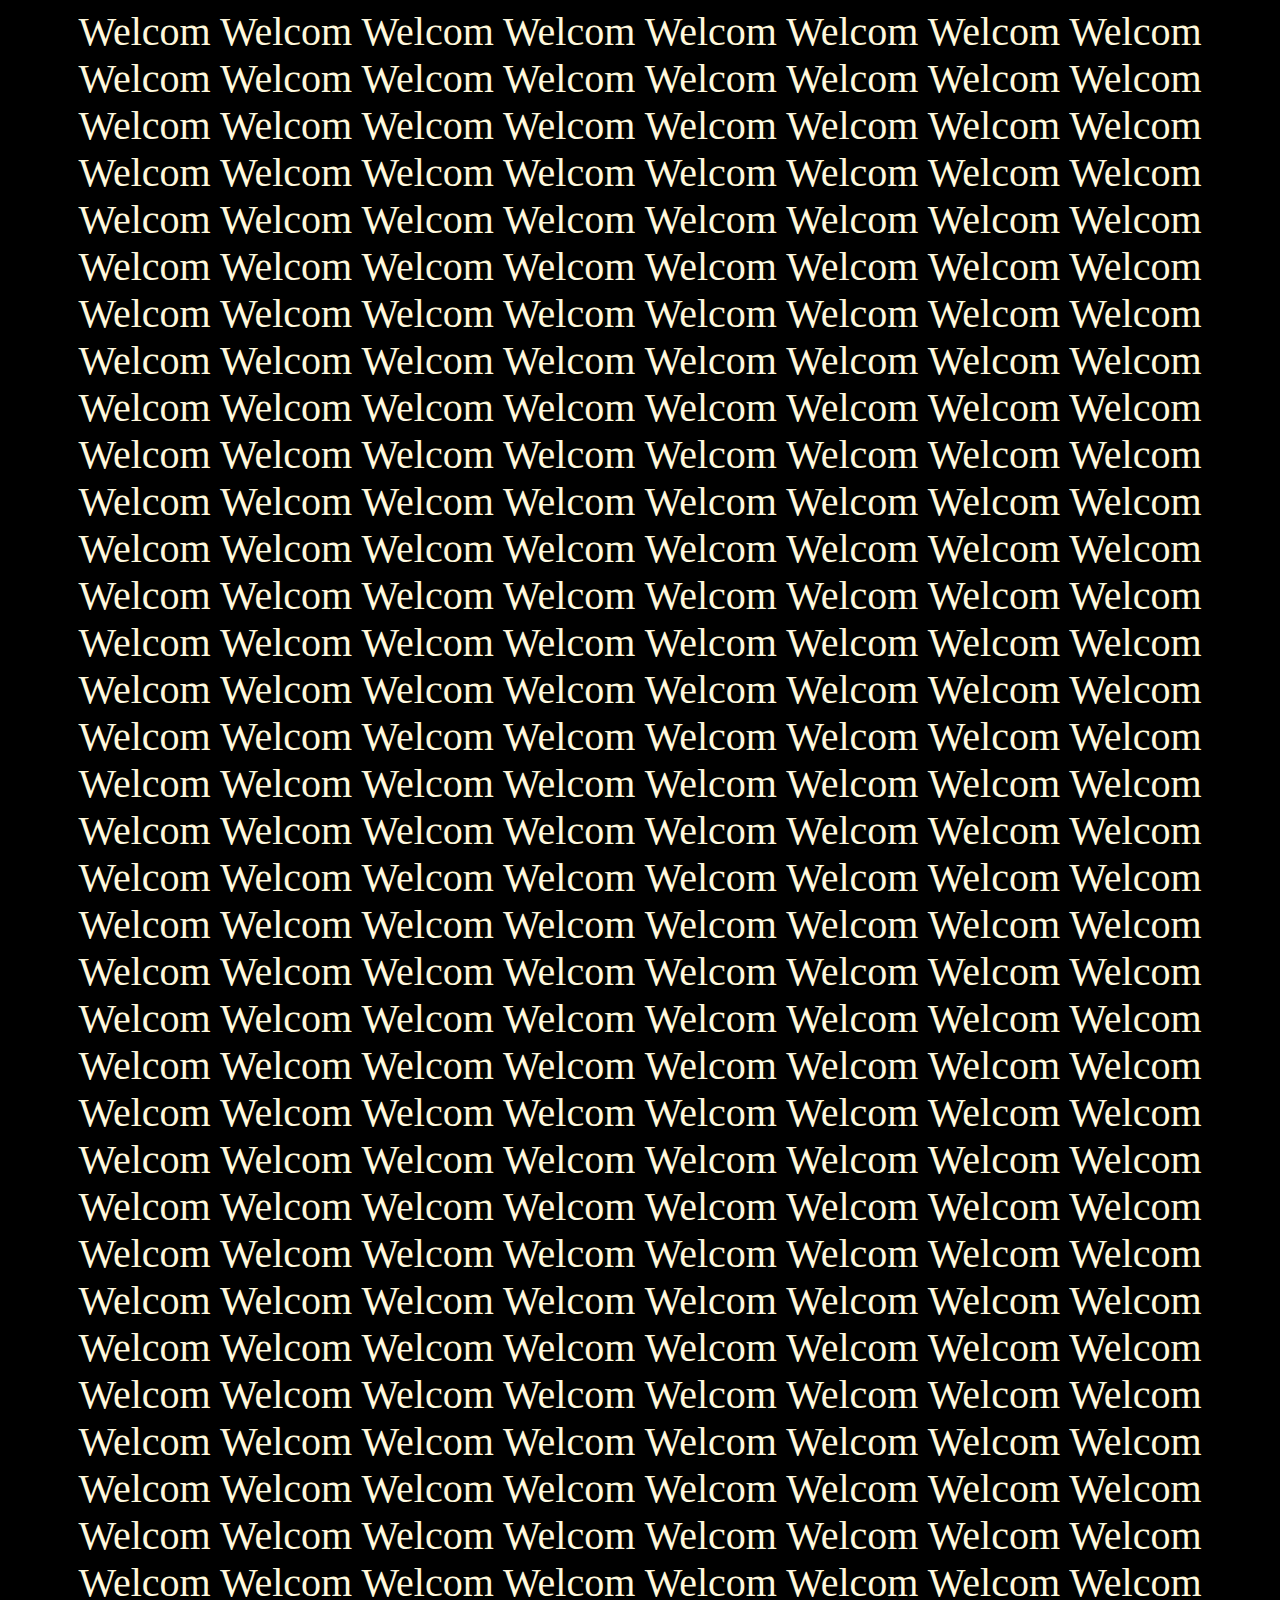
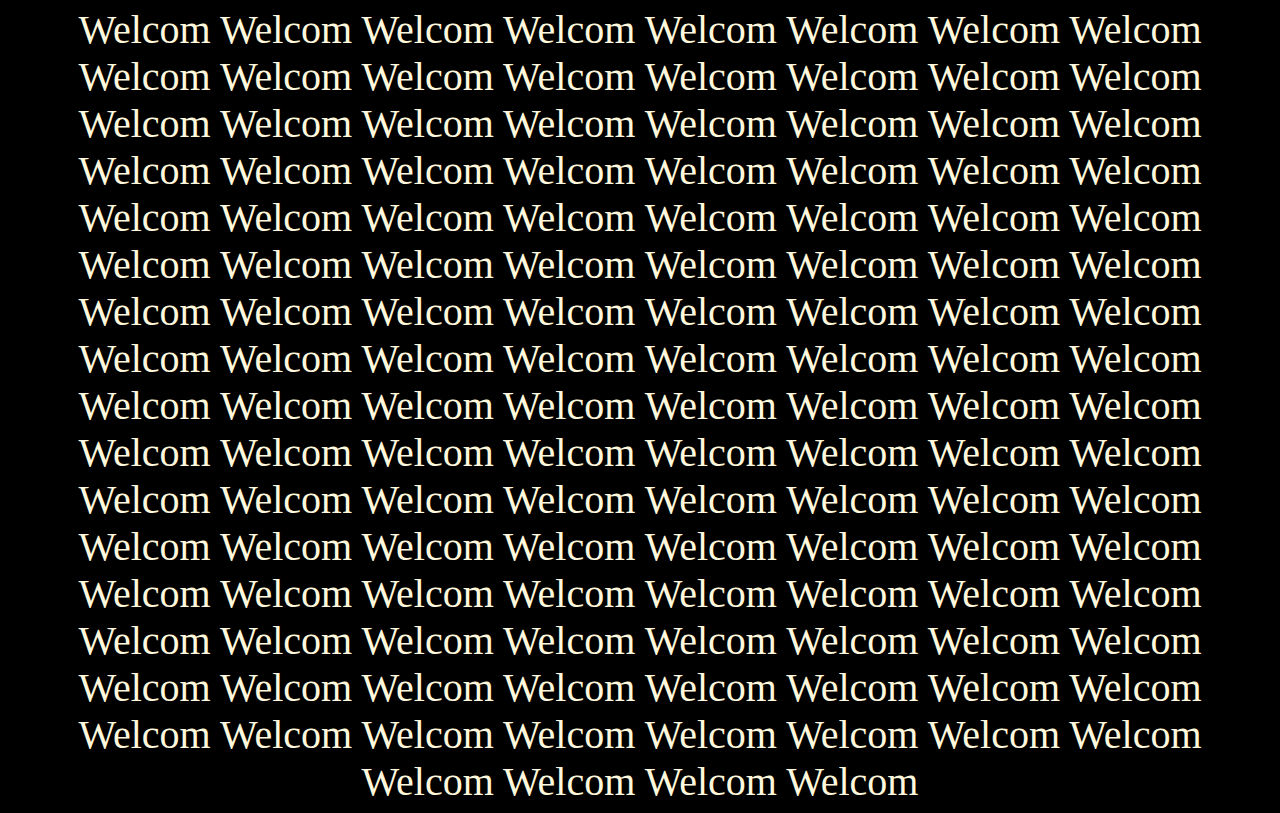
<file: Welcome/index.html>
<!DOCTYPE html PUBLIC "-//W3C//DTD HTML 4.01//EN" "http://www.w3.org/TR/html4/strict.dtd">
<html>
<head>
  <meta http-equiv="Content-Type" content="text/html; charset=utf-8">
  <meta http-equiv="Content-Style-Type" content="text/css">
  <title></title>
  <meta name="Generator" content="Cocoa HTML Writer">
  <meta name="CocoaVersion" content="2022.6">
  <link rel="stylesheet" href="style.css">
</head>
<body>
  <a href="">
    Welcom
  </a>
  <a href="">
  Welcom
  </a>
  <a href="">
  Welcom
  </a>
  <a href="">
  Welcom
  </a>
  <a href="">
  Welcom
  </a>
  <a href="">
  Welcom
  </a>
  <a href="">
  Welcom
  </a>
  <a href="">
  Welcom
  </a>
  <a href="">
  Welcom
  </a>
  <a href="">
  Welcom
  </a>
  <a href="">
    Welcom
  </a>
  <a href="https://www.google.com/imgres?imgurl=https%3A%2F%2Fenglish-grammar.biz%2Fdictionary%2Fimg%2Fwlibrary%2Fw%2F605356789a1a55.72233604.jpg&imgrefurl=https%3A%2F%2Fenglish-grammar.biz%2Fdictionary%2Fen-ru%2Fwelcome.html&tbnid=ayoaCUZBenVMFM&vet=12ahUKEwintKDNnuHzAhUUxioKHdRDBfcQMygBegUIARC5AQ..i&docid=TzJnJAxTiGKtJM&w=300&h=168&q=welcome&client=safari&ved=2ahUKEwintKDNnuHzAhUUxioKHdRDBfcQMygBegUIARC5AQ">
  Welcom
  </a>
  <a href="">
  Welcom
  </a>
  <a href="">
  Welcom
  </a>
  <a href="">
  Welcom
  </a>
  <a href="">
  Welcom
  </a>
  <a href="">
  Welcom
  </a>
  <a href="">
  Welcom
  </a>
  <a href="">
  Welcom
  </a>
  <a href="">
  Welcom
  </a>
  <a href="">
    Welcom
  </a>
  <a href="">
  Welcom
  </a>
  <a href="">
  Welcom
  </a>
  <a href="">
  Welcom
  </a>
  <a href="">
  Welcom
  </a>
  <a href="">
  Welcom
  </a>
  <a href="">
  Welcom
  </a>
  <a href="">
  Welcom
  </a>
  <a href="">
  Welcom
  </a>
  <a href="">
  Welcom
  </a>
  <a href="">
    Welcom
  </a>
  <a href="">
  Welcom
  </a>
  <a href="">
  Welcom
  </a>
  <a href="">
  Welcom
  </a>
  <a href="">
  Welcom
  </a>
  <a href="">
  Welcom
  </a>
  <a href="">
  Welcom
  </a>
  <a href="">
  Welcom
  </a>
  <a href="">
  Welcom
  </a>
  <a href="">
  Welcom
  </a>
  <a href="">
    Welcom
  </a>
  <a href="">
  Welcom
  </a>
  <a href="">
  Welcom
  </a>
  <a href="">
  Welcom
  </a>
  <a href="">
  Welcom
  </a>
  <a href="">
  Welcom
  </a>
  <a href="">
  Welcom
  </a>
  <a href="">
  Welcom
  </a>
  <a href="">
  Welcom
  </a>
  <a href="">
  Welcom
  </a>
  <a href="">
    Welcom
  </a>
  <a href="">
  Welcom
  </a>
  <a href="">
  Welcom
  </a>
  <a href="">
  Welcom
  </a>
  <a href="">
  Welcom
  </a>
  <a href="">
  Welcom
  </a>
  <a href="">
  Welcom
  </a>
  <a href="">
  Welcom
  </a>
  <a href="">
  Welcom
  </a>
  <a href="">
  Welcom
  </a>
  <a href="">
    Welcom
  </a>
  <a href="https://www.google.com/imgres?imgurl=https%3A%2F%2Fenglish-grammar.biz%2Fdictionary%2Fimg%2Fwlibrary%2Fw%2F605356789a1a55.72233604.jpg&imgrefurl=https%3A%2F%2Fenglish-grammar.biz%2Fdictionary%2Fen-ru%2Fwelcome.html&tbnid=ayoaCUZBenVMFM&vet=12ahUKEwintKDNnuHzAhUUxioKHdRDBfcQMygBegUIARC5AQ..i&docid=TzJnJAxTiGKtJM&w=300&h=168&q=welcome&client=safari&ved=2ahUKEwintKDNnuHzAhUUxioKHdRDBfcQMygBegUIARC5AQ">
  Welcom
  </a>
  <a href="">
  Welcom
  </a>
  <a href="">
  Welcom
  </a>
  <a href="">
  Welcom
  </a>
  <a href="">
  Welcom
  </a>
  <a href="">
  Welcom
  </a>
  <a href="">
  Welcom
  </a>
  <a href="">
  Welcom
  </a>
  <a href="">
  Welcom
  </a>
  <a href="">
    Welcom
  </a>
  <a href="">
  Welcom
  </a>
  <a href="">
  Welcom
  </a>
  <a href="">
  Welcom
  </a>
  <a href="">
  Welcom
  </a>
  <a href="">
  Welcom
  </a>
  <a href="">
  Welcom
  </a>
  <a href="">
  Welcom
  </a>
  <a href="">
  Welcom
  </a>
  <a href="">
  Welcom
  </a>
  <a href="">
    Welcom
  </a>
  <a href="">
  Welcom
  </a>
  <a href="">
  Welcom
  </a>
  <a href="">
  Welcom
  </a>
  <a href="">
  Welcom
  </a>
  <a href="">
  Welcom
  </a>
  <a href="">
  Welcom
  </a>
  <a href="">
  Welcom
  </a>
  <a href="">
  Welcom
  </a>
  <a href="">
  Welcom
  </a>
  <a href="">
    Welcom
  </a>
  <a href="">
  Welcom
  </a>
  <a href="">
  Welcom
  </a>
  <a href="">
  Welcom
  </a>
  <a href="">
  Welcom
  </a>
  <a href="">
  Welcom
  </a>
  <a href="">
  Welcom
  </a>
  <a href="">
  Welcom
  </a>
  <a href="">
  Welcom
  </a>
  <a href="">
  Welcom
  </a>
  <a href="">
    Welcom
  </a>
  <a href="">
  Welcom
  </a>
  <a href="">
  Welcom
  </a>
  <a href="">
  Welcom
  </a>
  <a href="">
  Welcom
  </a>
  <a href="">
  Welcom
  </a>
  <a href="">
  Welcom
  </a>
  <a href="">
  Welcom
  </a>
  <a href="">
  Welcom
  </a>
  <a href="">
  Welcom
  </a>
  <a href="">
    Welcom
  </a>
  <a href="https://www.google.com/imgres?imgurl=https%3A%2F%2Fenglish-grammar.biz%2Fdictionary%2Fimg%2Fwlibrary%2Fw%2F605356789a1a55.72233604.jpg&imgrefurl=https%3A%2F%2Fenglish-grammar.biz%2Fdictionary%2Fen-ru%2Fwelcome.html&tbnid=ayoaCUZBenVMFM&vet=12ahUKEwintKDNnuHzAhUUxioKHdRDBfcQMygBegUIARC5AQ..i&docid=TzJnJAxTiGKtJM&w=300&h=168&q=welcome&client=safari&ved=2ahUKEwintKDNnuHzAhUUxioKHdRDBfcQMygBegUIARC5AQ">
  Welcom
  </a>
  <a href="">
  Welcom
  </a>
  <a href="">
  Welcom
  </a>
  <a href="">
  Welcom
  </a>
  <a href="">
  Welcom
  </a>
  <a href="">
  Welcom
  </a>
  <a href="">
  Welcom
  </a>
  <a href="">
  Welcom
  </a>
  <a href="">
  Welcom
  </a>
  <a href="">
    Welcom
  </a>
  <a href="">
  Welcom
  </a>
  <a href="">
  Welcom
  </a>
  <a href="">
  Welcom
  </a>
  <a href="">
  Welcom
  </a>
  <a href="">
  Welcom
  </a>
  <a href="">
  Welcom
  </a>
  <a href="">
  Welcom
  </a>
  <a href="">
  Welcom
  </a>
  <a href="">
  Welcom
  </a>
  <a href="">
    Welcom
  </a>
  <a href="">
  Welcom
  </a>
  <a href="">
  Welcom
  </a>
  <a href="">
  Welcom
  </a>
  <a href="">
  Welcom
  </a>
  <a href="">
  Welcom
  </a>
  <a href="">
  Welcom
  </a>
  <a href="">
  Welcom
  </a>
  <a href="">
  Welcom
  </a>
  <a href="">
  Welcom
  </a>
  <a href="">
    Welcom
  </a>
  <a href="">
  Welcom
  </a>
  <a href="">
  Welcom
  </a>
  <a href="">
  Welcom
  </a>
  <a href="">
  Welcom
  </a>
  <a href="">
  Welcom
  </a>
  <a href="">
  Welcom
  </a>
  <a href="">
  Welcom
  </a>
  <a href="">
  Welcom
  </a>
  <a href="">
  Welcom
  </a>
  <a href="">
    Welcom
  </a>
  <a href="">
  Welcom
  </a>
  <a href="">
  Welcom
  </a>
  <a href="">
  Welcom
  </a>
  <a href="">
  Welcom
  </a>
  <a href="">
  Welcom
  </a>
  <a href="">
  Welcom
  </a>
  <a href="">
  Welcom
  </a>
  <a href="">
  Welcom
  </a>
  <a href="">
  Welcom
  </a>
  <a href="">
    Welcom
  </a>
  <a href="https://www.google.com/imgres?imgurl=https%3A%2F%2Fenglish-grammar.biz%2Fdictionary%2Fimg%2Fwlibrary%2Fw%2F605356789a1a55.72233604.jpg&imgrefurl=https%3A%2F%2Fenglish-grammar.biz%2Fdictionary%2Fen-ru%2Fwelcome.html&tbnid=ayoaCUZBenVMFM&vet=12ahUKEwintKDNnuHzAhUUxioKHdRDBfcQMygBegUIARC5AQ..i&docid=TzJnJAxTiGKtJM&w=300&h=168&q=welcome&client=safari&ved=2ahUKEwintKDNnuHzAhUUxioKHdRDBfcQMygBegUIARC5AQ">
  Welcom
  </a>
  <a href="">
  Welcom
  </a>
  <a href="">
  Welcom
  </a>
  <a href="">
  Welcom
  </a>
  <a href="">
  Welcom
  </a>
  <a href="">
  Welcom
  </a>
  <a href="">
  Welcom
  </a>
  <a href="">
  Welcom
  </a>
  <a href="">
  Welcom
  </a>
  <a href="">
    Welcom
  </a>
  <a href="">
  Welcom
  </a>
  <a href="">
  Welcom
  </a>
  <a href="">
  Welcom
  </a>
  <a href="">
  Welcom
  </a>
  <a href="">
  Welcom
  </a>
  <a href="">
  Welcom
  </a>
  <a href="">
  Welcom
  </a>
  <a href="">
  Welcom
  </a>
  <a href="">
  Welcom
  </a>
  <a href="">
    Welcom
  </a>
  <a href="">
  Welcom
  </a>
  <a href="">
  Welcom
  </a>
  <a href="">
  Welcom
  </a>
  <a href="">
  Welcom
  </a>
  <a href="">
  Welcom
  </a>
  <a href="">
  Welcom
  </a>
  <a href="">
  Welcom
  </a>
  <a href="">
  Welcom
  </a>
  <a href="">
  Welcom
  </a>
  <a href="">
    Welcom
  </a>
  <a href="">
  Welcom
  </a>
  <a href="">
  Welcom
  </a>
  <a href="">
  Welcom
  </a>
  <a href="">
  Welcom
  </a>
  <a href="">
  Welcom
  </a>
  <a href="">
  Welcom
  </a>
  <a href="">
  Welcom
  </a>
  <a href="">
  Welcom
  </a>
  <a href="">
  Welcom
  </a>
  <a href="">
    Welcom
  </a>
  <a href="">
  Welcom
  </a>
  <a href="">
  Welcom
  </a>
  <a href="">
  Welcom
  </a>
  <a href="">
  Welcom
  </a>
  <a href="">
  Welcom
  </a>
  <a href="">
  Welcom
  </a>
  <a href="">
  Welcom
  </a>
  <a href="">
  Welcom
  </a>
  <a href="">
  Welcom
  </a>
  <a href="">
    Welcom
  </a>
  <a href="https://www.google.com/imgres?imgurl=https%3A%2F%2Fenglish-grammar.biz%2Fdictionary%2Fimg%2Fwlibrary%2Fw%2F605356789a1a55.72233604.jpg&imgrefurl=https%3A%2F%2Fenglish-grammar.biz%2Fdictionary%2Fen-ru%2Fwelcome.html&tbnid=ayoaCUZBenVMFM&vet=12ahUKEwintKDNnuHzAhUUxioKHdRDBfcQMygBegUIARC5AQ..i&docid=TzJnJAxTiGKtJM&w=300&h=168&q=welcome&client=safari&ved=2ahUKEwintKDNnuHzAhUUxioKHdRDBfcQMygBegUIARC5AQ">
  Welcom
  </a>
  <a href="">
  Welcom
  </a>
  <a href="">
  Welcom
  </a>
  <a href="">
  Welcom
  </a>
  <a href="">
  Welcom
  </a>
  <a href="">
  Welcom
  </a>
  <a href="">
  Welcom
  </a>
  <a href="">
  Welcom
  </a>
  <a href="">
  Welcom
  </a>
  <a href="">
    Welcom
  </a>
  <a href="">
  Welcom
  </a>
  <a href="">
  Welcom
  </a>
  <a href="">
  Welcom
  </a>
  <a href="">
  Welcom
  </a>
  <a href="">
  Welcom
  </a>
  <a href="">
  Welcom
  </a>
  <a href="">
  Welcom
  </a>
  <a href="">
  Welcom
  </a>
  <a href="">
  Welcom
  </a>
  <a href="">
    Welcom
  </a>
  <a href="">
  Welcom
  </a>
  <a href="">
  Welcom
  </a>
  <a href="">
  Welcom
  </a>
  <a href="">
  Welcom
  </a>
  <a href="">
  Welcom
  </a>
  <a href="">
  Welcom
  </a>
  <a href="">
  Welcom
  </a>
  <a href="">
  Welcom
  </a>
  <a href="">
  Welcom
  </a>
  <a href="">
    Welcom
  </a>
  <a href="">
  Welcom
  </a>
  <a href="">
  Welcom
  </a>
  <a href="">
  Welcom
  </a>
  <a href="">
  Welcom
  </a>
  <a href="">
  Welcom
  </a>
  <a href="">
  Welcom
  </a>
  <a href="">
  Welcom
  </a>
  <a href="">
  Welcom
  </a>
  <a href="">
  Welcom
  </a>
  <a href="">
    Welcom
  </a>
  <a href="">
  Welcom
  </a>
  <a href="">
  Welcom
  </a>
  <a href="">
  Welcom
  </a>
  <a href="">
  Welcom
  </a>
  <a href="">
  Welcom
  </a>
  <a href="">
  Welcom
  </a>
  <a href="">
  Welcom
  </a>
  <a href="">
  Welcom
  </a>
  <a href="">
  Welcom
  </a>
  <a href="">
    Welcom
  </a>
  <a href="https://www.google.com/imgres?imgurl=https%3A%2F%2Fenglish-grammar.biz%2Fdictionary%2Fimg%2Fwlibrary%2Fw%2F605356789a1a55.72233604.jpg&imgrefurl=https%3A%2F%2Fenglish-grammar.biz%2Fdictionary%2Fen-ru%2Fwelcome.html&tbnid=ayoaCUZBenVMFM&vet=12ahUKEwintKDNnuHzAhUUxioKHdRDBfcQMygBegUIARC5AQ..i&docid=TzJnJAxTiGKtJM&w=300&h=168&q=welcome&client=safari&ved=2ahUKEwintKDNnuHzAhUUxioKHdRDBfcQMygBegUIARC5AQ">
  Welcom
  </a>
  <a href="">
  Welcom
  </a>
  <a href="">
  Welcom
  </a>
  <a href="">
  Welcom
  </a>
  <a href="">
  Welcom
  </a>
  <a href="">
  Welcom
  </a>
  <a href="">
  Welcom
  </a>
  <a href="">
  Welcom
  </a>
  <a href="">
  Welcom
  </a>
  <a href="">
    Welcom
  </a>
  <a href="">
  Welcom
  </a>
  <a href="">
  Welcom
  </a>
  <a href="">
  Welcom
  </a>
  <a href="">
  Welcom
  </a>
  <a href="">
  Welcom
  </a>
  <a href="">
  Welcom
  </a>
  <a href="">
  Welcom
  </a>
  <a href="">
  Welcom
  </a>
  <a href="">
  Welcom
  </a>
  <a href="">
    Welcom
  </a>
  <a href="">
  Welcom
  </a>
  <a href="">
  Welcom
  </a>
  <a href="">
  Welcom
  </a>
  <a href="">
  Welcom
  </a>
  <a href="">
  Welcom
  </a>
  <a href="">
  Welcom
  </a>
  <a href="">
  Welcom
  </a>
  <a href="">
  Welcom
  </a>
  <a href="">
  Welcom
  </a>
  <a href="">
    Welcom
  </a>
  <a href="">
  Welcom
  </a>
  <a href="">
  Welcom
  </a>
  <a href="">
  Welcom
  </a>
  <a href="">
  Welcom
  </a>
  <a href="">
  Welcom
  </a>
  <a href="">
  Welcom
  </a>
  <a href="">
  Welcom
  </a>
  <a href="">
  Welcom
  </a>
  <a href="">
  Welcom
  </a>
  <a href="">
    Welcom
  </a>
  <a href="">
  Welcom
  </a>
  <a href="">
  Welcom
  </a>
  <a href="">
  Welcom
  </a>
  <a href="">
  Welcom
  </a>
  <a href="">
  Welcom
  </a>
  <a href="">
  Welcom
  </a>
  <a href="">
  Welcom
  </a>
  <a href="">
  Welcom
  </a>
  <a href="">
  Welcom
  </a>
  <a href="">
    Welcom
  </a>
  <a href="https://www.google.com/imgres?imgurl=https%3A%2F%2Fenglish-grammar.biz%2Fdictionary%2Fimg%2Fwlibrary%2Fw%2F605356789a1a55.72233604.jpg&imgrefurl=https%3A%2F%2Fenglish-grammar.biz%2Fdictionary%2Fen-ru%2Fwelcome.html&tbnid=ayoaCUZBenVMFM&vet=12ahUKEwintKDNnuHzAhUUxioKHdRDBfcQMygBegUIARC5AQ..i&docid=TzJnJAxTiGKtJM&w=300&h=168&q=welcome&client=safari&ved=2ahUKEwintKDNnuHzAhUUxioKHdRDBfcQMygBegUIARC5AQ">
  Welcom
  </a>
  <a href="">
  Welcom
  </a>
  <a href="">
  Welcom
  </a>
  <a href="">
  Welcom
  </a>
  <a href="">
  Welcom
  </a>
  <a href="">
  Welcom
  </a>
  <a href="">
  Welcom
  </a>
  <a href="">
  Welcom
  </a>
  <a href="">
  Welcom
  </a>
  <a href="">
    Welcom
  </a>
  <a href="">
  Welcom
  </a>
  <a href="">
  Welcom
  </a>
  <a href="">
  Welcom
  </a>
  <a href="">
  Welcom
  </a>
  <a href="">
  Welcom
  </a>
  <a href="">
  Welcom
  </a>
  <a href="">
  Welcom
  </a>
  <a href="">
  Welcom
  </a>
  <a href="">
  Welcom
  </a>
  <a href="">
    Welcom
  </a>
  <a href="">
  Welcom
  </a>
  <a href="">
  Welcom
  </a>
  <a href="">
  Welcom
  </a>
  <a href="">
  Welcom
  </a>
  <a href="">
  Welcom
  </a>
  <a href="">
  Welcom
  </a>
  <a href="">
  Welcom
  </a>
  <a href="">
  Welcom
  </a>
  <a href="">
  Welcom
  </a>
  <a href="">
    Welcom
  </a>
  <a href="">
  Welcom
  </a>
  <a href="">
  Welcom
  </a>
  <a href="">
  Welcom
  </a>
  <a href="">
  Welcom
  </a>
  <a href="">
  Welcom
  </a>
  <a href="">
  Welcom
  </a>
  <a href="">
  Welcom
  </a>
  <a href="">
  Welcom
  </a>
  <a href="">
  Welcom
  </a>
  <a href="">
    Welcom
  </a>
  <a href="">
  Welcom
  </a>
  <a href="">
  Welcom
  </a>
  <a href="">
  Welcom
  </a>
  <a href="">
  Welcom
  </a>
  <a href="">
  Welcom
  </a>
  <a href="">
  Welcom
  </a>
  <a href="">
  Welcom
  </a>
  <a href="">
  Welcom
  </a>
  <a href="">
  Welcom
  </a>
  <a href="">
    Welcom
  </a>
  <a href="https://www.google.com/imgres?imgurl=https%3A%2F%2Fenglish-grammar.biz%2Fdictionary%2Fimg%2Fwlibrary%2Fw%2F605356789a1a55.72233604.jpg&imgrefurl=https%3A%2F%2Fenglish-grammar.biz%2Fdictionary%2Fen-ru%2Fwelcome.html&tbnid=ayoaCUZBenVMFM&vet=12ahUKEwintKDNnuHzAhUUxioKHdRDBfcQMygBegUIARC5AQ..i&docid=TzJnJAxTiGKtJM&w=300&h=168&q=welcome&client=safari&ved=2ahUKEwintKDNnuHzAhUUxioKHdRDBfcQMygBegUIARC5AQ">
  Welcom
  </a>
  <a href="">
  Welcom
  </a>
  <a href="">
  Welcom
  </a>
  <a href="">
  Welcom
  </a>
  <a href="">
  Welcom
  </a>
  <a href="">
  Welcom
  </a>
  <a href="">
  Welcom
  </a>
  <a href="">
  Welcom
  </a>
  <a href="">
  Welcom
  </a>
  <a href="">
    Welcom
  </a>
  <a href="">
  Welcom
  </a>
  <a href="">
  Welcom
  </a>
  <a href="">
  Welcom
  </a>
  <a href="">
  Welcom
  </a>
  <a href="">
  Welcom
  </a>
  <a href="">
  Welcom
  </a>
  <a href="">
  Welcom
  </a>
  <a href="">
  Welcom
  </a>
  <a href="">
  Welcom
  </a>
  <a href="">
    Welcom
  </a>
  <a href="">
  Welcom
  </a>
  <a href="">
  Welcom
  </a>
  <a href="">
  Welcom
  </a>
  <a href="">
  Welcom
  </a>
  <a href="">
  Welcom
  </a>
  <a href="">
  Welcom
  </a>
  <a href="">
  Welcom
  </a>
  <a href="">
  Welcom
  </a>
  <a href="">
  Welcom
  </a>
  <a href="">
    Welcom
  </a>
  <a href="">
  Welcom
  </a>
  <a href="">
  Welcom
  </a>
  <a href="">
  Welcom
  </a>
  <a href="">
  Welcom
  </a>
  <a href="">
  Welcom
  </a>
  <a href="">
  Welcom
  </a>
  <a href="">
  Welcom
  </a>
  <a href="">
  Welcom
  </a>
  <a href="">
  Welcom
  </a>
  <a href="">
    Welcom
    </a>
    <a href="">
    Welcom
    </a>
    <a href="">
    Welcom
    </a>
    <a href="">
    Welcom
    </a>


</body>
</html>
</file>
<file: Welcome/style.css>
body{
    background-color: rgb(0, 0, 0);
    text-align: center;
}
a{
    text-decoration: none;
    font-size: 40px;
    color: cornsilk;
}
</file>
